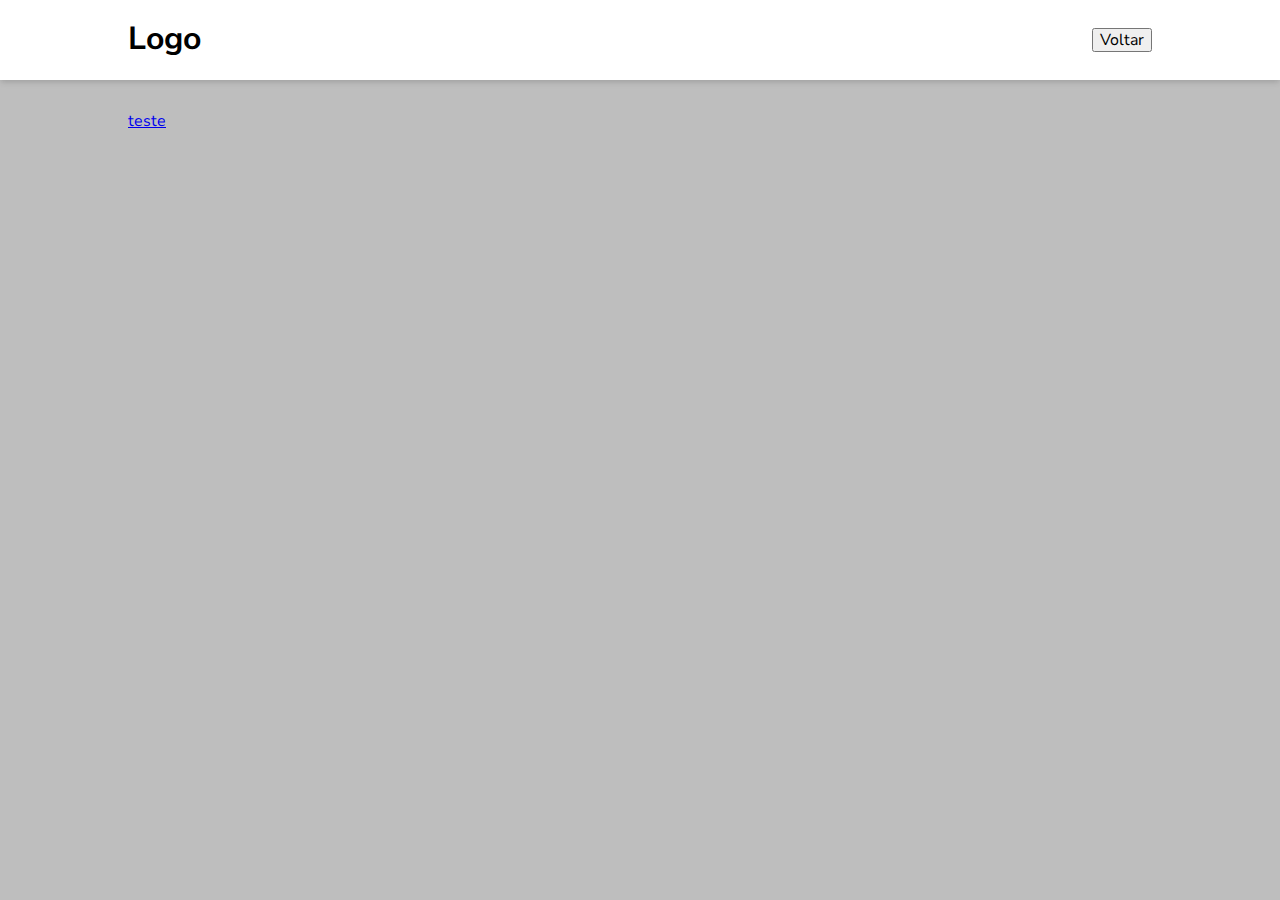
<file: pais.html>
<!DOCTYPE html>
<html lang="en">
<head>
    <meta charset="UTF-8">
    <meta name="viewport" content="width=device-width, initial-scale=1.0">
    <title>APi Países</title>
    <link href="https://fonts.googleapis.com/css2?family=Nunito+Sans:wght@300;400;600;800&display=swap" rel="stylesheet">
    <link rel="stylesheet" href="https://cdnjs.cloudflare.com/ajax/libs/font-awesome/5.15.1/css/all.min.css">
    <link rel="stylesheet" href="css/normalize.css">
    <link rel="stylesheet" href="css/main.css">
</head>
<body>
    <nav class="navbar">
        <div class="container navbar-content">
            <h1>Logo</h1>
            <a href="index.html"><button  class="Voltar">   Voltar           
            </button>
        </a>
        </div>
    </nav>

    <header class="container filter-content my-2">
        <a href="index.html">
            teste
        </a>
    </header>

    <main class="container grid" id="banderas">
        
    </main>

   
    <script src="js/detalle.js"></script>
</body>
</html>
</file>
<file: css/main.css>
:root {
    /* --color-bg: #bebebe;
    --color-bg-secondary: #ffffff;
    --color-text: #000000; */
    --box-shadow: 0 4px 6px -1px rgba(0, 0, 0, 0.1), 0 2px 4px -1px rgba(0, 0, 0, 0.06);
    --border-radius: 0.35rem;
}

html {
    box-sizing: border-box;
}

*, *:before, *:after {
box-sizing: inherit;
}

body {
    --color-bg: #bebebe;
    --color-bg-secondary: #ffffff;
    --color-text: #000000;
    font-family: 'Nunito Sans', sans-serif;
    color: var(--color-text);
    background-color: var(--color-bg);
}

.container {
    margin-left: auto;
    margin-right: auto;
    width: 80%;
}

.img-fluid {
    width: 100%;
}

/* Espaciados */
.my-2 {
    margin-top: 2rem;
    margin-bottom: 2rem;
}

/* Navbar */
.navbar {
    background-color: var(--color-bg-secondary);
    box-shadow: var(--box-shadow);
}

.navbar-content {
    display: flex;
    justify-content: space-between;
    align-items: center;
}

.btn-dark-mode {
    background-color: var(--color-bg-secondary);
    border: none;
    outline: none;
    cursor: pointer;
    opacity: 1;
    transition: 0.3s;
    color: var(--color-text);
}


/* Filtros */
.filter-content {
    display: flex;
    justify-content: space-between;
    align-items: center;
}

.form-search {
    box-shadow: var(--box-shadow);
    border-radius: var(--border-radius);
    background-color: var(--color-bg-secondary);
    padding: 1rem;
}

.form-search i {
    opacity: 0.5;
}

.form-search input {
    border: none;
    outline: none;
    margin-left: 1rem;
    background-color: var(--color-bg-secondary);
    color: var(--color-text);
}

/* Main */
.grid {
    display: grid;
    grid-template-columns: repeat(4, minmax(0, 1fr));
    gap: 2rem;
}

.card {
    overflow: hidden;
    background-color: var(--color-bg-secondary);
    border-radius: var(--border-radius);
    box-shadow: var(--box-shadow);
}

.card img {
    border-top-left-radius: var(--border-radius);
    border-top-right-radius: var(--border-radius);
}

.card-content {
    padding: 2rem;
}

.card-content h3 {
    margin-bottom: 2rem;
}

@media (max-width: 1000px){
    .grid {
        grid-template-columns: repeat(3, minmax(0, 1fr));
    }
}

@media (max-width: 750px){
    .grid {
        grid-template-columns: repeat(2, minmax(0, 1fr));
    }
}

@media (max-width: 600px){
    .navbar-content {
        font-size: 0.6rem;
    }

    .filter-content {
        flex-direction: column;
        align-items: flex-start;
    }

    .form-search {
        width: 100%;
        margin-bottom: 1rem;
    }

    .form-search input{
        width: 85%;
    }
    
    .grid {
        grid-template-columns: repeat(1, minmax(0, 1fr));
    }
}
</file>
